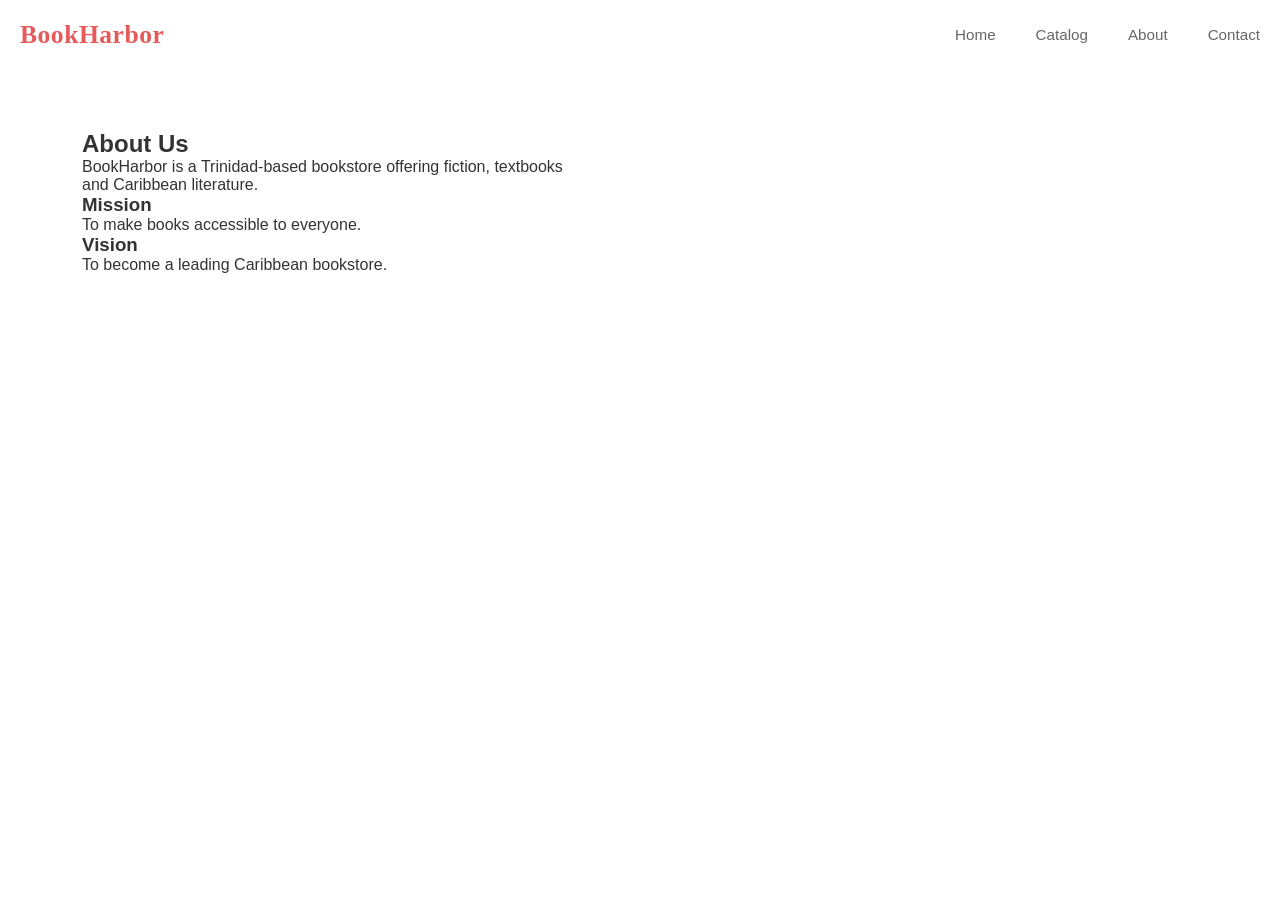
<file: about.html>
<!DOCTYPE html>
<html>
<head>
<title>About - BookHabor</title>
<link rel="stylesheet" href="book.css">
</head>

<body>

<nav>
<div class="logo">BookHarbor</div>
<ul class="nav-links">
<li><a href="index.html">Home</a></li>
<li><a href="catalog.html">Catalog</a></li>
<li><a href="about.html">About</a></li>
<li><a href="contact.html">Contact</a></li>
</ul>
</nav>

<section class="hero">
<div>
<h1>About Us</h1>
<p>BookHarbor is a Trinidad-based bookstore offering fiction, textbooks and Caribbean literature.</p>

<h3>Mission</h3>
<p>To make books accessible to everyone.</p>

<h3>Vision</h3>
<p>To become a leading Caribbean bookstore.</p>
</div>
</section>

</body>
</html>
</file>
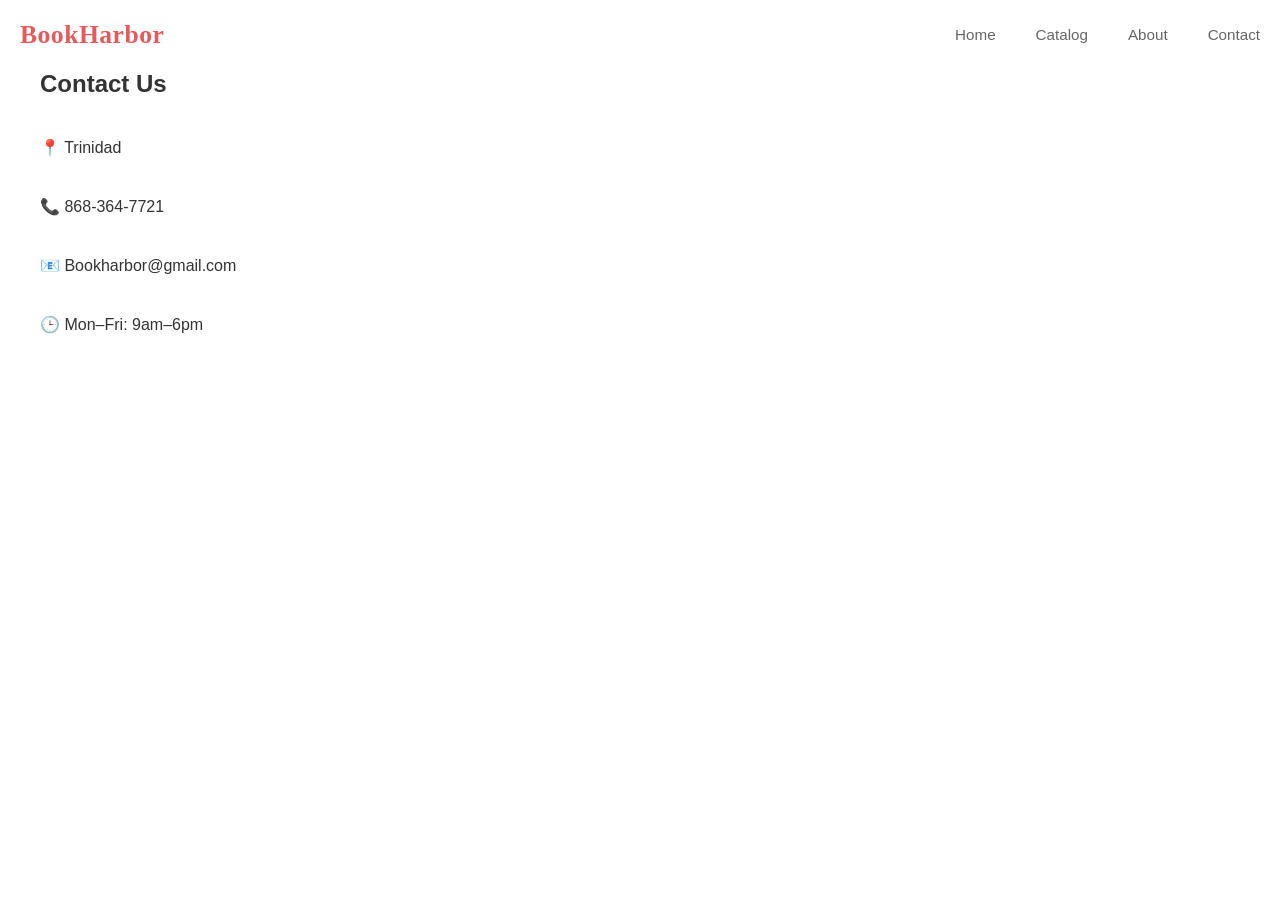
<file: contact.html>
<!DOCTYPE html>
<html>
<head>
<title>Contact</title>
<link rel="stylesheet" href="book.css">
</head>

<body>

<nav>
<div class="logo">BookHarbor</div>
<ul class="nav-links">
<li><a href="index.html">Home</a></li>
<li><a href="catalog.html">Catalog</a></li>
<li><a href="about.html">About</a></li>
<li><a href="contact.html">Contact</a></li>
</ul>
</nav>

<h2 style="padding:20px;">Contact Us</h2>

<p style="padding:20px;">📍 Trinidad</p>
<p style="padding:20px;">📞 868-364-7721</p>
<p style="padding:20px;">📧 Bookharbor@gmail.com</p>
<p style="padding:20px;">🕒 Mon–Fri: 9am–6pm</p>

</body>
</html>
</file>
<file: book.css>
* {
    margin: 0;
    padding: 0;
    box-sizing: border-box;
}

body {
    font-family: 'open sans', Arial;
    background: linear-gradient(135deg, #d9d9d9 0%);
    color: #333;
    margin: 20px;
    overflow-x: hidden;
}

.top-bar {
    display: flex;
    justify-content: space-between;
    align-items: center;
}

.search-bar {
    width: 300px;
    padding: 1.5rem 5%;
    gap: 3rem;
}

.navigation {
    margin: 20px 0;
}

.navigation-button {
margin-right:10px;
padding:8px 15px;
background:#FF6B6B;
color:white;
border:none;
border-radius:5px;
}

.navigation-button:hover{
background:#e55a5a;
}

.main-content{
display:flex;
gap:60px;
align-items:flex-start;
}

header {
            background: rgba(255, 255, 255, 0.95);
            padding: 1.2rem 5%;
            position: sticky;
            top: 0;
            z-index: 1000;
            backdrop-filter: blur(10px);
            box-shadow: 0 2px 20px rgba(0, 0, 0, 0.08);
        }
        
        nav {
            display: flex;
            justify-content: space-between;
            align-items: center;
            max-width: 1400px;
            margin: 0 auto;
        }
        
        .logo {
            font-size: 1.6rem;
            color: #e55a5a;
            font-weight: 600;
            font-family: 'Georgia', serif;
            letter-spacing: 0.5px;
        }
        
        .nav-links {
            display: flex;
            gap: 2.5rem;
            list-style: none;
        }
        
        .nav-links a {
            text-decoration: none;
            color: #666;
            font-size: 0.95rem;
            transition: all 0.3s ease;
            position: relative;
        }
        
        .nav-links a:hover {
            color: #b8934a;
        }
        
        .nav-links a::after {
            content: '';
            position: absolute;
            bottom: -5px;
            left: 0;
            width: 0;
            height: 2px;
            background: #b8934a;
            transition: width 0.3s ease;
        }
        
        .nav-links a:hover::after {
            width: 100%;
        }
        
        .nav-right {
            display: flex;
            gap: 1.5rem;
            align-items: center;
        }
        
        .nav-right i,
        .nav-right span {
            cursor: pointer;
            color: #666;
            font-size: 1.1rem;
            transition: color 0.3s;
        }
        
        .nav-right i:hover {
            color: #b8934a;
        }
        
        .user-avatar {
            width: 35px;
            height: 35px;
            border-radius: 50%;
            object-fit: cover;
            cursor: pointer;
            border: 2px solid #b8934a;
        }
        
        .mobile-menu {
            display: none;
            font-size: 1.5rem;
            cursor: pointer;
            color: #666;
        }

         .hero {
            padding: 5rem 5% 3rem;
            display: grid;
            grid-template-columns: 1fr 1.2fr;
            gap: 3rem;
            align-items: center;
            max-width: 1400px;
            margin: 0 auto;
        }
        
        .hero-text h1 {
            font-size: 4.5rem;
            color: #4a4a4a;
            margin-bottom: 1.5rem;
            line-height: 1.1;
            font-weight: 400;
            font-family: 'Georgia', serif;
        }
        
        .hero-text p {
            color: #777;
            margin-bottom: 2.5rem;
            line-height: 1.7;
            font-size: 1.05rem;
        }
        
      .btn {
            background: #a67c52;
            color: #fff;
            padding: 1rem 2.5rem;
            border: none;
            cursor: pointer;
            font-size: 1rem;
            display: inline-flex;
            align-items: center;
            gap: 0.7rem;
            border-radius: 5px;
            transition: all 0.3s ease;
            box-shadow: 0 4px 15px rgba(166, 124, 82, 0.3);
        }
        
        .btn:hover {
            background: #8a654a;
            transform: translateY(-2px);
            box-shadow: 0 6px 20px rgba(166, 124, 82, 0.4);
        }
        
        .book-slider-container {
            position: relative;
            overflow: hidden;
            padding: 2rem 0;
        }
        
        .book-slider {
            display: flex;
            gap: 1.5rem;
            justify-content: center;
            align-items: center;
            transition: transform 0.5s ease;
        }
        
        .book-card {
            background: linear-gradient(135deg, #e8dcc8 0%, #d4c5a9 100%);
            padding: 3rem 2rem;
            border-radius: 50%;
            min-width: 120px;
            height: 220px;
            display: flex;
            align-items: center;
            justify-content: center;
            box-shadow: 0 15px 40px rgba(0, 0, 0, 0.15);
            transition: transform 0.3s ease;
        }
        
        .book-card:hover {
            transform: translateY(-10px);
        }
        
        .book-card.active {
            min-width: 240px;
            height: 240px;
            z-index: 2;
        }
        
        .book-card img {
            width: 130px;
            height: 220px;
            object-fit: cover;
            border-radius: 8px;
            box-shadow: 0 8px 25px rgba(0, 0, 0, 0.25);
        }   

       .recommended {
            padding: 4rem 5%;
            max-width: 1400px;
            margin: 0 auto;
        }
        
        .section-header {
            display: flex;
            justify-content: space-between;
            align-items: center;
            margin-bottom: 3rem;
        }
        
        .section-header h2 {
            font-size: 2.2rem;
            color: #4a4a4a;
            font-weight: 400;
            font-family: 'Georgia', serif;
        }
        
        .see-all {
            color: #a67c52;
            text-decoration: none;
            display: flex;
            align-items: center;
            gap: 0.5rem;
            font-size: 1rem;
            transition: gap 0.3s ease;
        }
        
        .see-all:hover {
            gap: 0.8rem;
        }
        
        .books-grid {
            display: grid;
            grid-template-columns: repeat(auto-fit, minmax(220px, 3fr));
            gap: 2.5rem;
        }
        
        .book-item {
            background: #fff;
            padding: 1.5rem;
            border-radius: 12px;
            text-align: left;
            box-shadow: 0 5px 20px rgba(0, 0, 0, 0.1);
            transition: all 0.3s ease;
        }
        
        .book-item:hover {
            transform: translateY(-10px);
            box-shadow: 0 10px 35px rgba(0, 0, 0, 0.15);
        }
        
        .book-item img {
            width: 100%;
            height: 280px;
            object-fit: cover;
            border-radius: 8px;
            margin-bottom: 1.2rem;
        }
        
        .book-item h3 {
            font-size: 1.15rem;
            margin-bottom: 0.5rem;
            color: #333;
            font-weight: 600;
        }
        
        .book-item p {
            color: #888;
            font-size: 0.9rem;
            margin-bottom: 0.8rem;
        }
        
        .rating {
            color: #ffa500;
            display: flex;
            align-items: center;
            gap: 0.3rem;
            margin-bottom: 0.8rem;
        }
        
        .price {
            font-size: 1.3rem;
            font-weight: bold;
            color: #333;
            margin: 0.8rem 0;
        }
        
        .add-to-cart {
            background: #fff;
            border: 2px solid #a67c52;
            color: #a67c52;
            padding: 0.7rem 1.5rem;
            cursor: pointer;
            border-radius: 6px;
            transition: all 0.3s ease;
            font-size: 0.95rem;
            width: 100%;
            font-weight: 500;
        }
        
        .add-to-cart:hover {
            background: #a67c52;
            color: #fff;
            transform: scale(1.02);
        }
        
        .reviews {
            padding: 4rem 5%;
            max-width: 1400px;
            margin: auto;
            display: grid;
        }
        
        .reviews-grid {
            display: grid;
            grid-template-columns: repeat(auto-fit, minmax(300px, 1fr));
            gap: 2rem;
            margin: auto;
            margin-top: 2rem;
        }
        
        .review-card {
            background: #fff;
            padding: 2rem;
            border-radius: 12px;
            box-shadow: 0 5px 20px rgba(0, 0, 0, 0.1);
            transition: all 0.3s ease;
        }
        
        .review-card:hover {
            transform: translateY(-5px);
            box-shadow: 0 10px 30px rgba(0, 0, 0, 0.15);
        }
        
        .review-header {
            display: flex;
            align-items: center;
            gap: 1rem;
            margin-bottom: 1rem;
        }
        
        .review-header img {
            width: 60px;
            height: 60px;
            border-radius: 50%;
            object-fit: cover;
            border: 3px solid #f5deb3;
        }
        
        .reviewer-info h4 {
            color: #333;
            font-size: 1.1rem;
            margin-bottom: 0.3rem;
        }
        
        .reviewer-info .stars {
            color: #ffa500;
        }
        
        .review-text {
            color: #666;
            line-height: 1.6;
            font-size: 0.95rem;
        }
        
        footer {
            background: #3d3d3d;
            color: #fff;
            padding: 3rem 5% 1.5rem;
            margin-top: 4rem;
            margin: auto;
        }
        
        .footer-content {
            max-width: 1400px;
            margin: 0 auto;
            display: grid;
            grid-template-columns: repeat(auto-fit, minmax(250px, 1fr));
            gap: 3rem;
            margin-bottom: 2rem;
        }
        
        .footer-section h3 {
            color: #b8934a;
            margin-bottom: 1.5rem;
            font-size: 1.3rem;
            font-family: 'Georgia', serif;
        }
        
        .footer-section p,
        .footer-section a {
            color: #ccc;
            text-decoration: none;
            display: block;
            margin-bottom: 0.8rem;
            line-height: 1.6;
            transition: color 0.3s;
        }
        
        .footer-section a:hover {
            color: #b8934a;
        }
        
        .social-links {
            display: flex;
            gap: 1rem;
            margin-top: 1rem;
        }
        
        .social-links a {
            width: 40px;
            height: 40px;
            background: #555;
            border-radius: 50%;
            display: flex;
            align-items: center;
            justify-content: center;
            transition: all 0.3s;
        }
        
        .social-links a:hover {
            background: #b8934a;
            transform: translateY(-3px);
        }
        
        .footer-bottom {
            text-align: center;
            padding-top: 2rem;
            border-top: 1px solid #555;
            color: #999;
        }
        
        @media (max-width: 1024px) {
            .hero {
                grid-template-columns: 1fr;
                padding: 3rem 5%;
            }
            
            .hero-text h1 {
                font-size: 3.5rem;
            }
        }
        
        @media (max-width: 768px) {
            .nav-links {
                display: none;
            }
            
            .mobile-menu {
                display: block;
            }
            
            .hero-text h1 {
                font-size: 2.8rem;
            }
            
            .hero-text p {
                font-size: 1rem;
            }
        }
        
        @media (max-width: 480px) {
            .hero-text h1 {
                font-size: 2.2rem;
            }
            
            .books-grid,
            .reviews-grid {
                grid-template-columns: 1fr;
            }
        }
        
        .mobile-nav {
            position: fixed;
            top: 0;
            left: 0;
            width: 100%;
            height: 100%;
            background: rgba(0, 0, 0, 0.95);
            z-index: 2000;
            padding: 2rem;
            display: flex;
            flex-direction: column;
            align-items: center;
            justify-content: center;
            opacity: 0;
            visibility: hidden;
            transition: all 0.3s ease;
        }
        
        .mobile-nav.active {
            opacity: 1;
            visibility: visible;
        }
        
        .mobile-nav a {
            color: #fff;
            text-decoration: none;
            font-size: 1.5rem;
            margin: 1rem 0;
            transition: color 0.3s;
        }
        
        .mobile-nav a:hover {
            color: #b8934a;
        }
        
        .close-menu {
            position: absolute;
            top: 2rem;
            right: 2rem;
            font-size: 2rem;
            color: #fff;
            cursor: pointer;
        }
</file>
